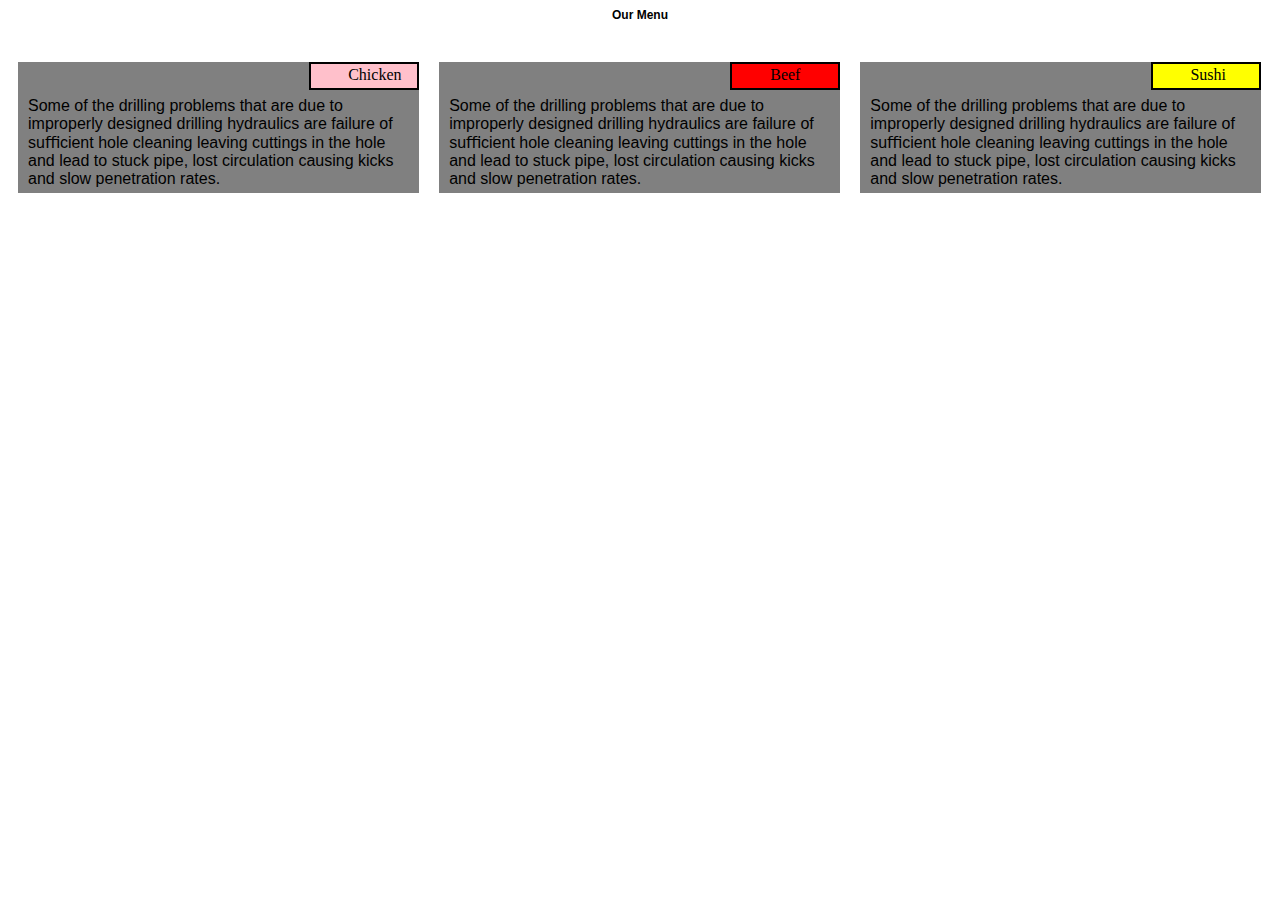
<file: index.html>
<!doctype html>
<html lang="en">

<head>

	<meta charset="utf-8">
	<meta name="viewport" content="width=device-width initial-scale=1">
	<title>Mod2_Assignment</title>
	<link rel="stylesheet" type="text/css" href="mod2_solution css/style.css">

</head>

<body>
	
	<h1>Our Menu</h1>
	<section>
	
		<div class="col-lg-4 col-md-6 col-sm-12">    
			<div class="Chicken">Chicken</div>
			<p>Some of the drilling problems that are due to improperly designed drilling hydraulics are failure of suﬃcient hole cleaning leaving cuttings in the hole and lead to stuck pipe, lost circulation causing kicks and slow penetration rates.</p>
		</div>

		<div class="col-lg-4 col-md-6 col-sm-12">
			<div class="Beef">Beef</div>
			<p>Some of the drilling problems that are due to improperly designed drilling hydraulics are failure of suﬃcient hole cleaning leaving cuttings in the hole and lead to stuck pipe, lost circulation causing kicks and slow penetration rates.</p>
		</div>
		<div class="col-lg-4 col-md-6 col-sm-12">
			<div class="Sushi">Sushi</div>
			<p>Some of the drilling problems that are due to improperly designed drilling hydraulics are failure of suﬃcient hole cleaning leaving cuttings in the hole and lead to stuck pipe, lost circulation causing kicks and slow penetration rates.</p>
		</div>
	</div>
	</section>
	
</body>
</html>
</file>
<file: mod2_solution css/style.css>
*{
			box-sizing:border-box;
		}


		h1{
			margin-bottom: 40px;
			text-align: center;
			font-size: 75%;
			font-family: sans-serif;

			
		}

		p{
			font-family: sans-serif;
			boder: 1px solid black;
			background-color: gray;
			margin-top:  0px;
			margin-left: 10px;
			margin-right: 10px;	
			padding:35px 10px 5px 10px;	
		}

		div.Chicken{
			background-color:pink;
			padding:2px 37px 4px 37px;
			position:absolute;
			right:10px;
			border:2px solid black;
			top:0px;
			text-align:center;
			width:110px;
		}

		div.Beef{

			background-color:red;
			padding:2px 37px 4px 37px;
			position:absolute;
			right:10px;
			border:2px solid black;
			top:0px;
			text-align:center;
			width:110px;
		}

		div.Sushi{

			background-color:yellow;
			padding:2px 37px 4px 37px;
			position:absolute;
			right:10px;
			border:2px solid black;
			top:0px;
			text-align:center;
			width:110px;
		}

		footer{
			position:absolute;
			background-color:gray;
			width:100%;
			bottom:0px;
			text-align:center;
		}
	
		/*Desktop version*/
		@media (min-width:992px)  {
			.col-lg-1, .col-lg-2, .col-lg-3, .col-lg-4, .col-lg-5, .col-lg-6,			 .col-lg-7, .col-lg-8, .col-lg-9, .col-lg-10, .col-lg-11, .col-lg-12 {
				float:left;
				position:relative;
				/*border:1px solid green;*/
			}

			.col-lg-1{
				width: 8.33%;
			}
			.col-lg-2{
				width: 16.66%;
			}
			.col-lg-3{
				width: 24.99%;
			}
			.col-lg-4{
				width: 33.32%;
			}
			.col-lg-5{
				width: 41.65%;
			}
			.col-lg-6{
				width: 49.98%;
			}
			.col-lg-7{
				width: 58.31%;
			}
			.col-lg-8{
				width: 66.65%;
			}
			.col-lg-9{
				width: 74.97%;
			}
			.col-lg-10{
				width: 83.3%;
			}
			.col-lg-11{
				width: 91.63%;
			}
			.col-lg-12{
				width: 100%;
			}

		}

		/*Tablet Screen Devices*/
		@media (min-width:767px) and (max-width:991px) {
			.col-md-1, .col-md-2, .col-md-3, .col-md-4, .col-md-5, .col-md-6,        .col-md-7, .col-md-8, .col-md-9, .col-md-10, .col-md-11, .col-md-12{
				float: left;
				position: relative;
				/*border:1px solid green;*/
			}
			section div:nth-child(3){
				width:100%;
			}
			.col-md-1{
				width: 8.33%;
			}
			.col-md-2{
				width: 16.66%;
			}
			.col-md-3{
				width: 24.99%;
			}
			.col-md-4{
				width: 33.32%;
			}
			.col-md-5{
				width: 41.65%;
			}
			.col-md-6{
				width: 49.98%;
			}
			.col-md-7{
				width: 58.31%;
			}
			.col-md-8{
				width: 66.64%;
			}
			.col-md-9{
				width: 74.97%;
			}
			.col-md-10{
				width: 83.3%;
			}
			.col-md-11{
				width: 91.63%;
			}
			.col-md-12{
				width: 100%;
			}
		}

		/*Mobile Phones devices*/
		@media (max-width:767px) {
			.col-sm-1, .col-sm-2, .col-sm-3, .col-sm-4, .col-sm-5, .col-sm-6, .col-sm-7, .col-sm-8, .col-sm-9, .col-sm-10, .col-sm-11, .col-sm-12 {
				float: left;
				position: relative;
				/*border:1px solid green;*/
			}
			.col-sm-1{
				width: 8.33%;
			}
			.col-sm-2{
				width: 16.33%;
			}
			.col-sm-3{
				width: 24.99%;
			}
			.col-sm-4{
				width: 33.32%;
			}
			.col-sm-5{
				width: 41.65%;
			}
			.col-sm-6{
				width: 49.98%;
			}
			.col-sm-7{
				width: 58.31%;
			}
			.col-sm-8{
				width: 66.64%;
			}
			.col-sm-9{
				width: 74.97%;
			}
			.col-sm-10{
				width: 83.3%;
			}
			.col-sm-11{
				width: 91.63%;
			}
			.col-sm-12{
				width: 100%;
			}
		}

		}
</file>
